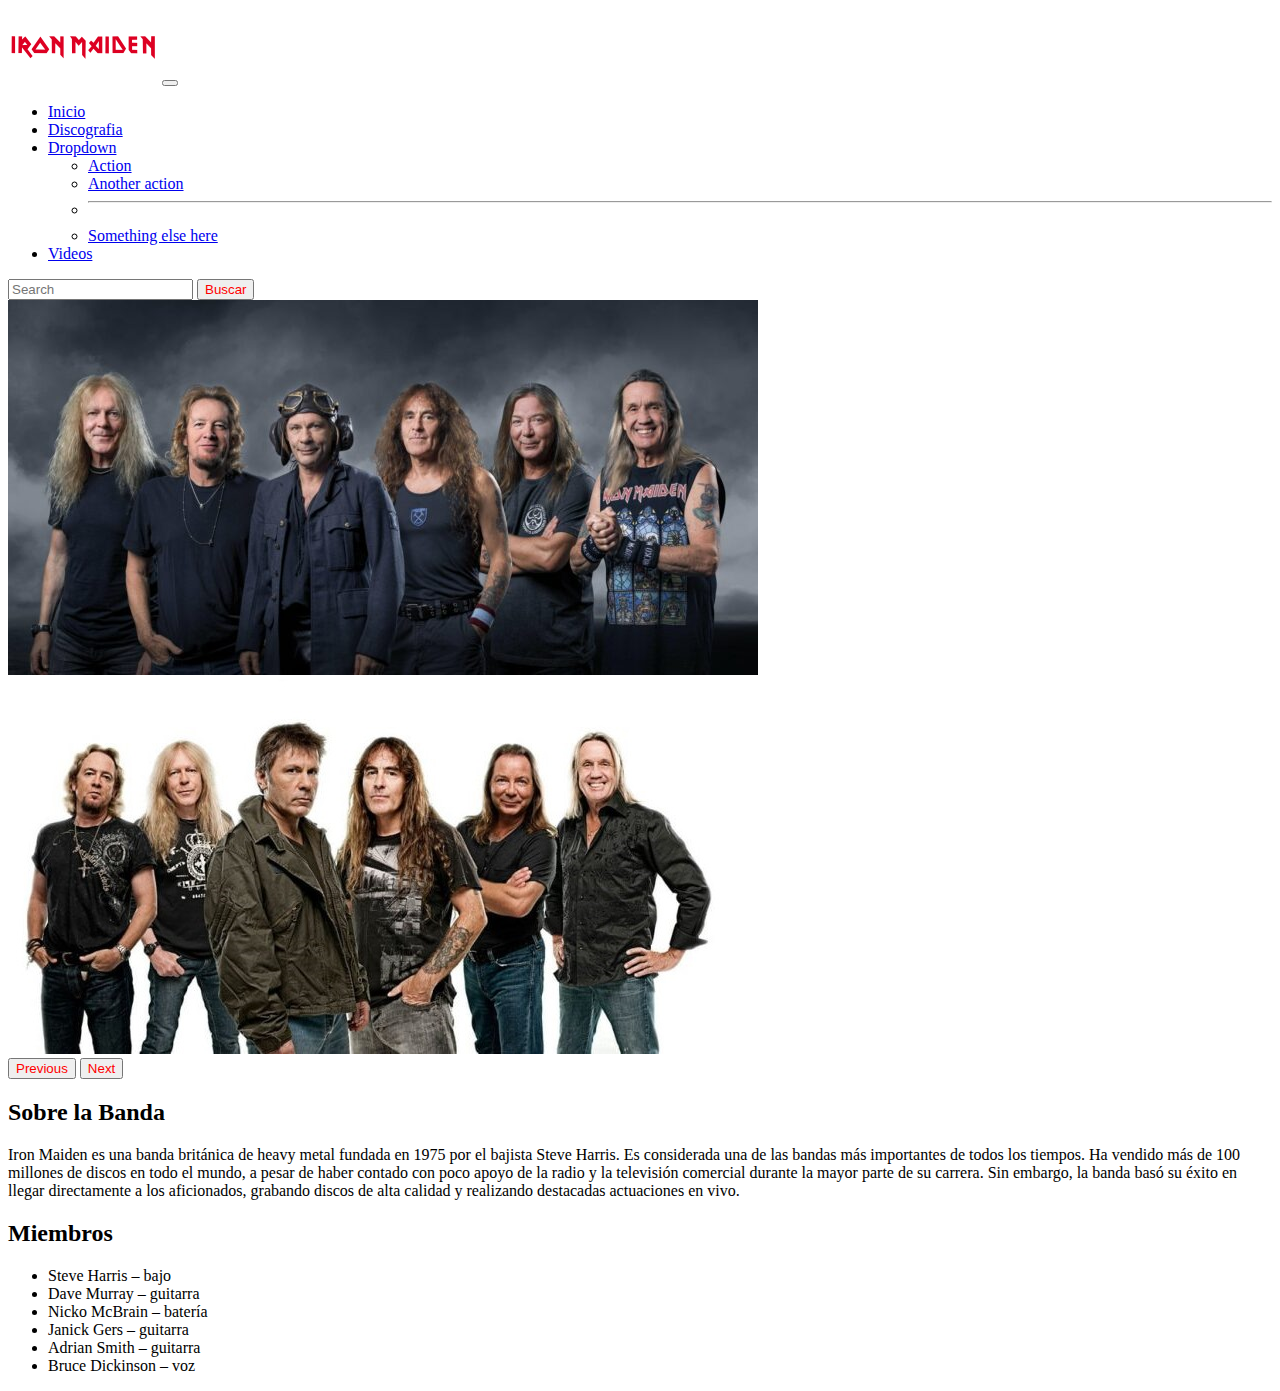
<file: index.html>
<!DOCTYPE html>
<html>
	<head>
		<title>Iron Maiden</title>
		<meta charset="utf-8">
		<meta name="viewport" content="width=device-width, initial-scale=1">
		<meta name="author" content="Braian Torres">
		<meta name="keywords" content="Iron,maiden,Discografía,discos">
		<link rel="icon" href="Imagenes/maiden.ico">
		<link rel="stylesheet" type="text/css" href="estilo.css">
		<link href="https://cdn.jsdelivr.net/npm/bootstrap@5.0.1/dist/css/bootstrap.min.css" rel="stylesheet" integrity="sha384-+0n0xVW2eSR5OomGNYDnhzAbDsOXxcvSN1TPprVMTNDbiYZCxYbOOl7+AMvyTG2x" crossorigin="anonymous">
	</head>
<body>
<nav class="navbar navbar-expand-lg navbar-light bg-light">
  <div class="container-fluid">
    <a class="navbar-brand" href="index.html"><img src="Imagenes/ironmaidenlogo.png" alt="logo" width="150px"></a>
    <button class="navbar-toggler" type="button" data-bs-toggle="collapse" data-bs-target="#navbarSupportedContent" aria-controls="navbarSupportedContent" aria-expanded="false" aria-label="Toggle navigation">
      <span class="navbar-toggler-icon"></span>
    </button>
    <div class="collapse navbar-collapse" id="navbarSupportedContent">
      <ul class="navbar-nav me-auto mb-2 mb-lg-0">
        <li class="nav-item">
          <a class="nav-link active" aria-current="page" href="index.html">Inicio</a>
        </li>
        <li class="nav-item">
          <a class="nav-link" href="discografia.html">Discografia</a>
        </li>
        <li class="nav-item dropdown">
          <a class="nav-link dropdown-toggle" href="#" id="navbarDropdown" role="button" data-bs-toggle="dropdown" aria-expanded="false">
            Dropdown
          </a>
          <ul class="dropdown-menu" aria-labelledby="navbarDropdown">
            <li><a class="dropdown-item" href="#">Action</a></li>
            <li><a class="dropdown-item" href="#">Another action</a></li>
            <li><hr class="dropdown-divider"></li>
            <li><a class="dropdown-item" href="#">Something else here</a></li>
          </ul>
        </li>
        <li class="nav-item">
          <a class="nav-link" href="videos.html">Videos</a>
        </li>
      </ul>
      <form class="d-flex">
        <input class="form-control me-2" type="search" placeholder="Search" aria-label="Search">
        <button class="btn btn-outline-success" type="submit">Buscar</button>
      </form>
    </div>
  </div>
</nav>
<div id="carouselExampleControls" class="carousel slide" data-bs-ride="carousel">
  <div class="carousel-inner">
    <div class="carousel-item active">
      <img src="Imagenes/banda1.png" class="d-block w-100" alt="banda1">
    </div>
    <div class="carousel-item">
      <img src="Imagenes/banda2.png" class="d-block w-100" alt="banda2">
    </div>
  </div>
  <button class="carousel-control-prev" type="button" data-bs-target="#carouselExampleControls" data-bs-slide="prev">
    <span class="carousel-control-prev-icon" aria-hidden="true"></span>
    <span class="visually-hidden">Previous</span>
  </button>
  <button class="carousel-control-next" type="button" data-bs-target="#carouselExampleControls" data-bs-slide="next">
    <span class="carousel-control-next-icon" aria-hidden="true"></span>
    <span class="visually-hidden">Next</span>
  </button>
</div>

	<div class="container-fluid">
		<div class="row">
			<div class="col-xl-9">
				<h2 id="sobre">Sobre la Banda</h2>
				<p>Iron Maiden es una banda británica de heavy metal fundada en 1975 por el bajista Steve Harris. Es considerada una de las bandas más importantes de todos los tiempos. Ha vendido más de 100 millones de discos en todo el mundo, a pesar de haber contado con poco apoyo de la radio y la televisión comercial durante la mayor parte de su carrera. Sin embargo, la banda basó su éxito en llegar directamente a los aficionados, grabando discos de alta calidad y realizando destacadas actuaciones en vivo.</p>
		
			</div>
			<div class="col-xl-3">
				<h2>Miembros</h2>
					<ul>
						<li>Steve Harris – bajo</li>
						<li>Dave Murray – guitarra</li>
						<li>Nicko McBrain – batería</li>
						<li>Janick Gers – guitarra</li>
						<li>Adrian Smith – guitarra</li>
						<li>Bruce Dickinson – voz</li>
					</ul>
			</div>
		</div>
	</div>


		
		
<script src="https://cdn.jsdelivr.net/npm/bootstrap@5.0.1/dist/js/bootstrap.bundle.min.js" integrity="sha384-gtEjrD/SeCtmISkJkNUaaKMoLD0//ElJ19smozuHV6z3Iehds+3Ulb9Bn9Plx0x4" crossorigin= "anonymous"></script>
</body>
</html>
</file>
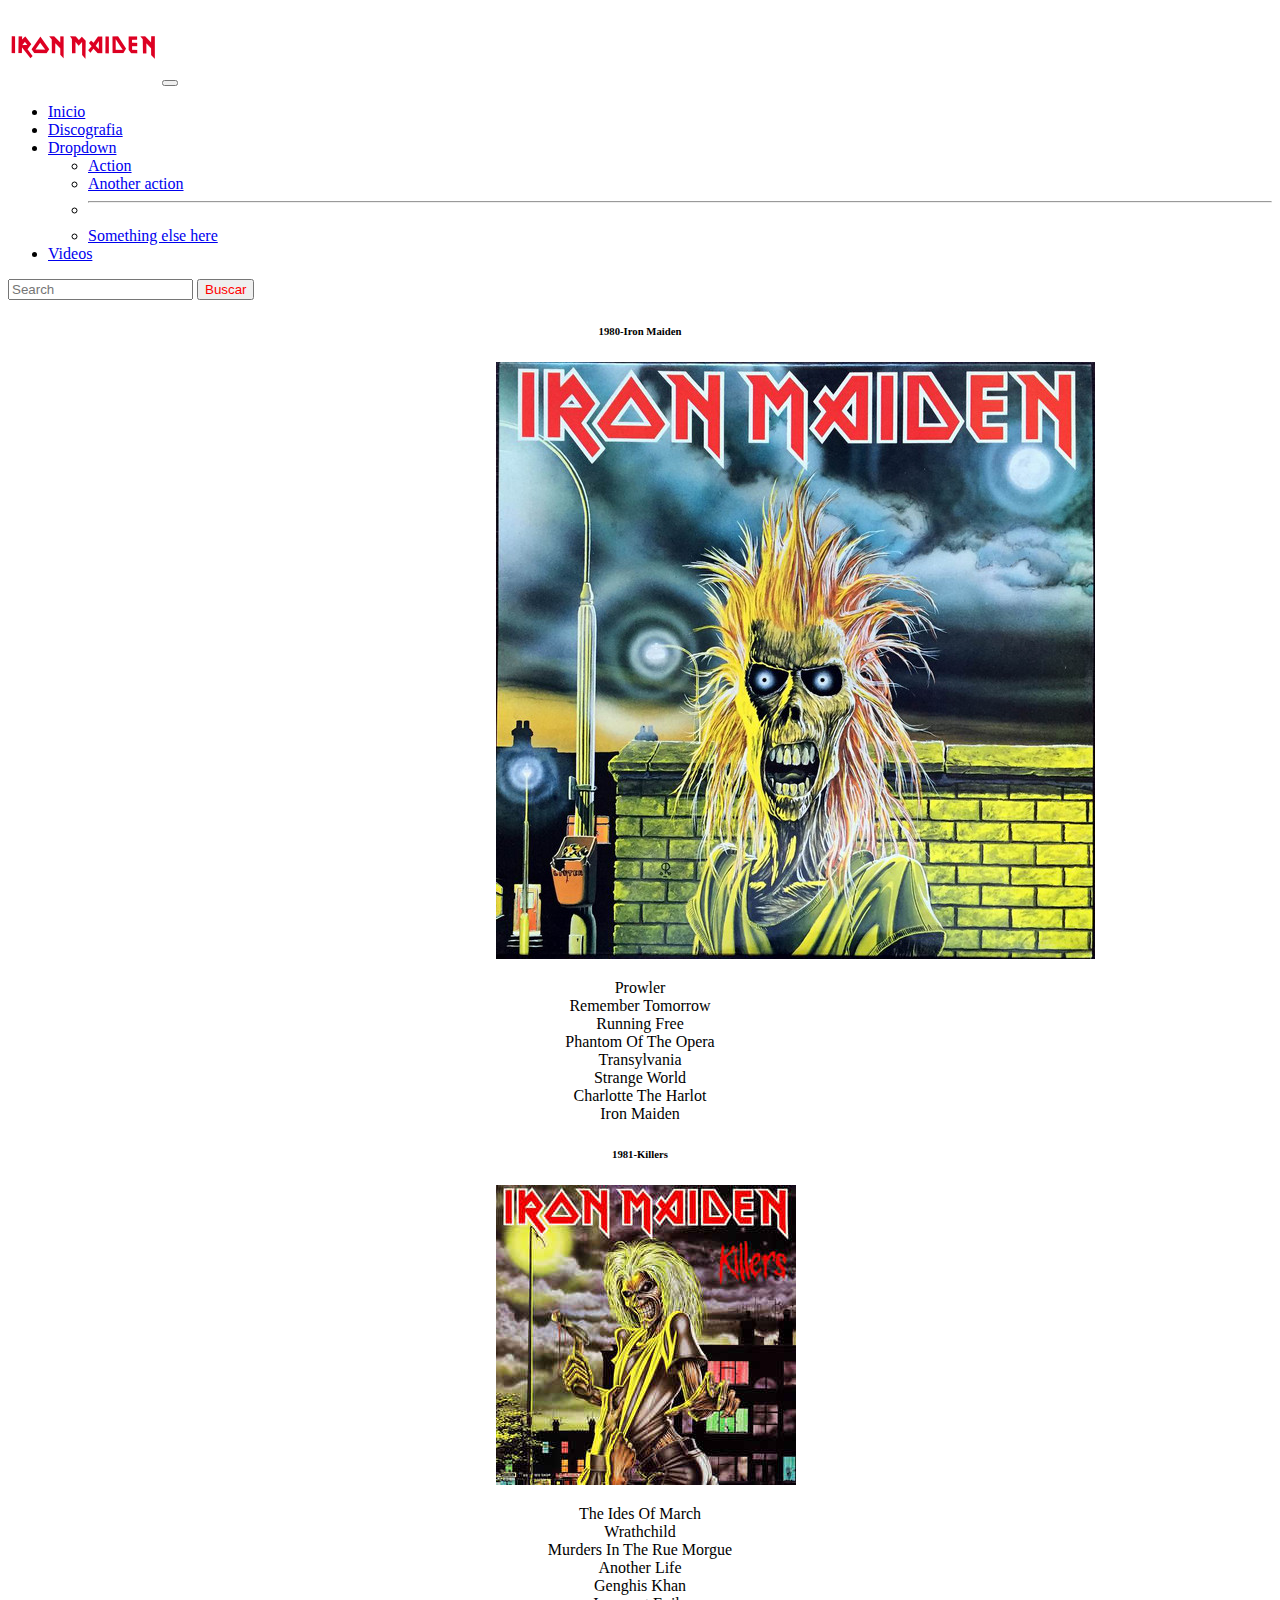
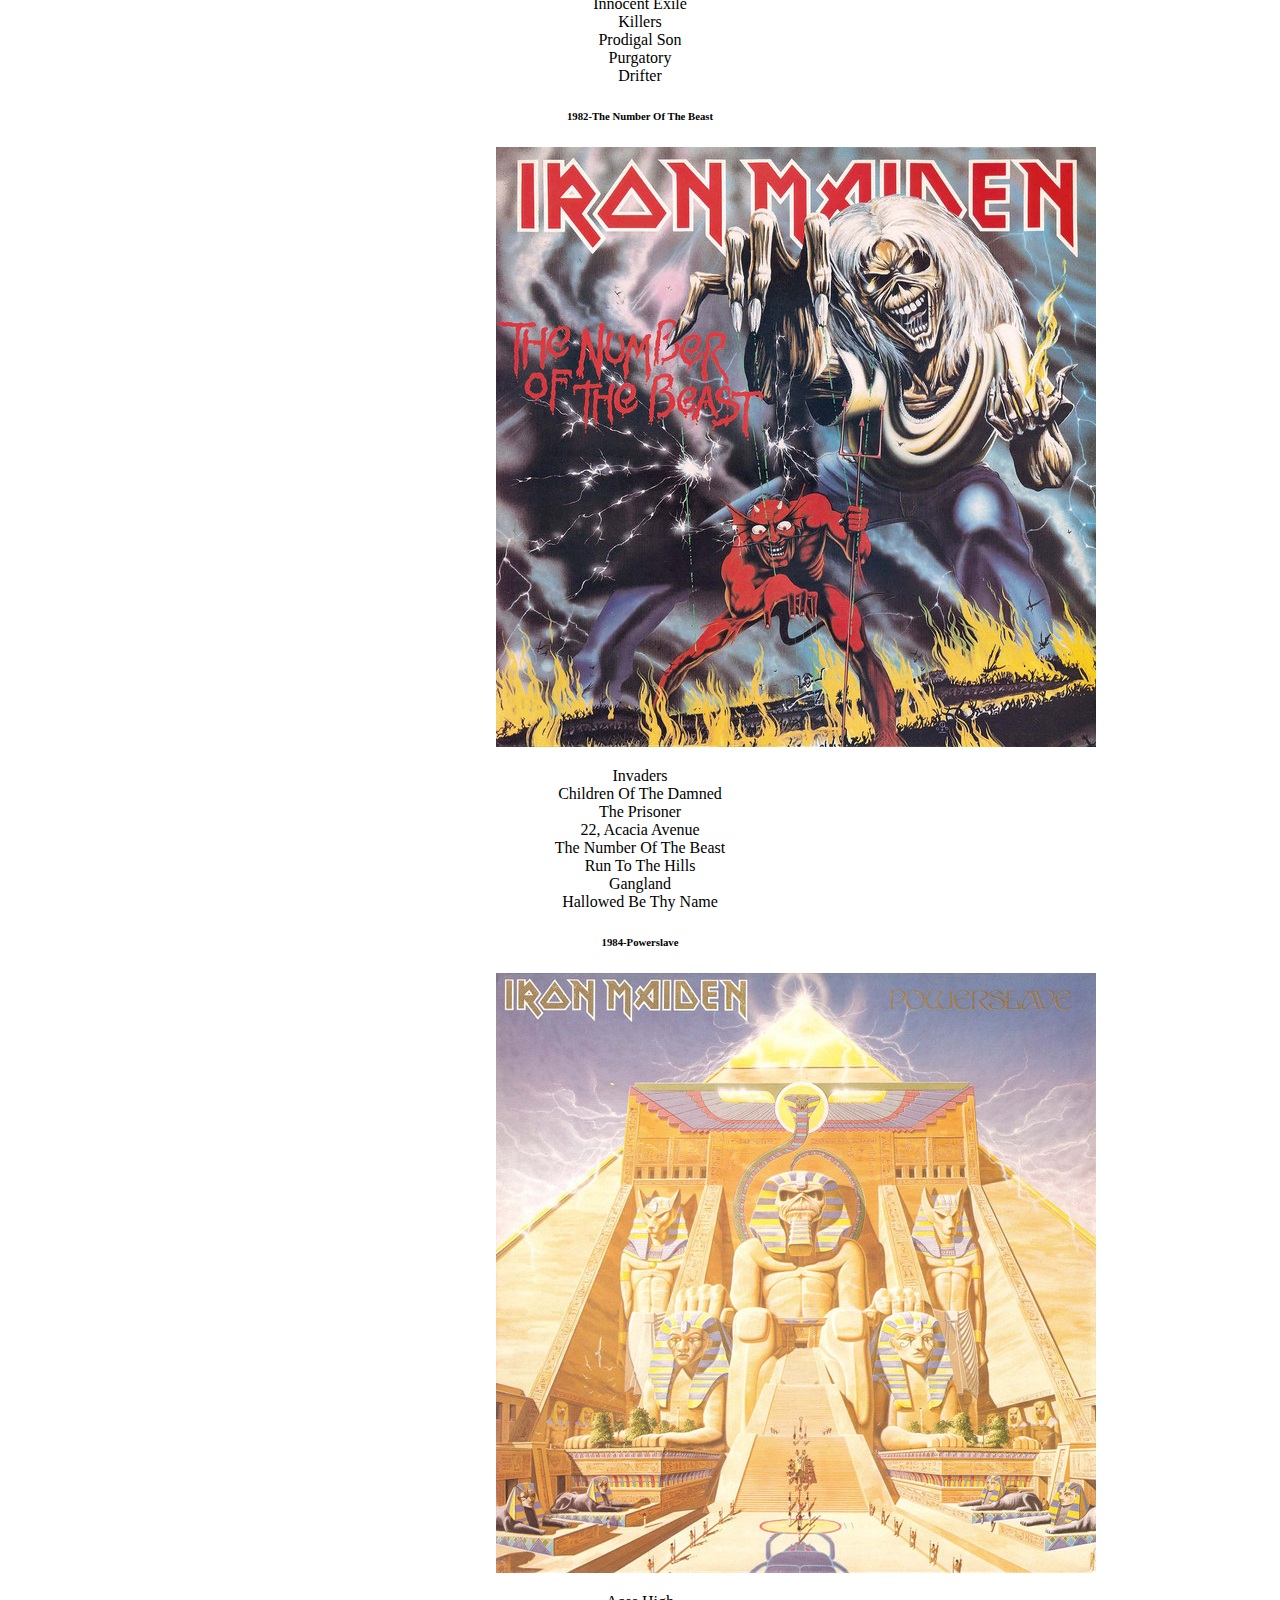
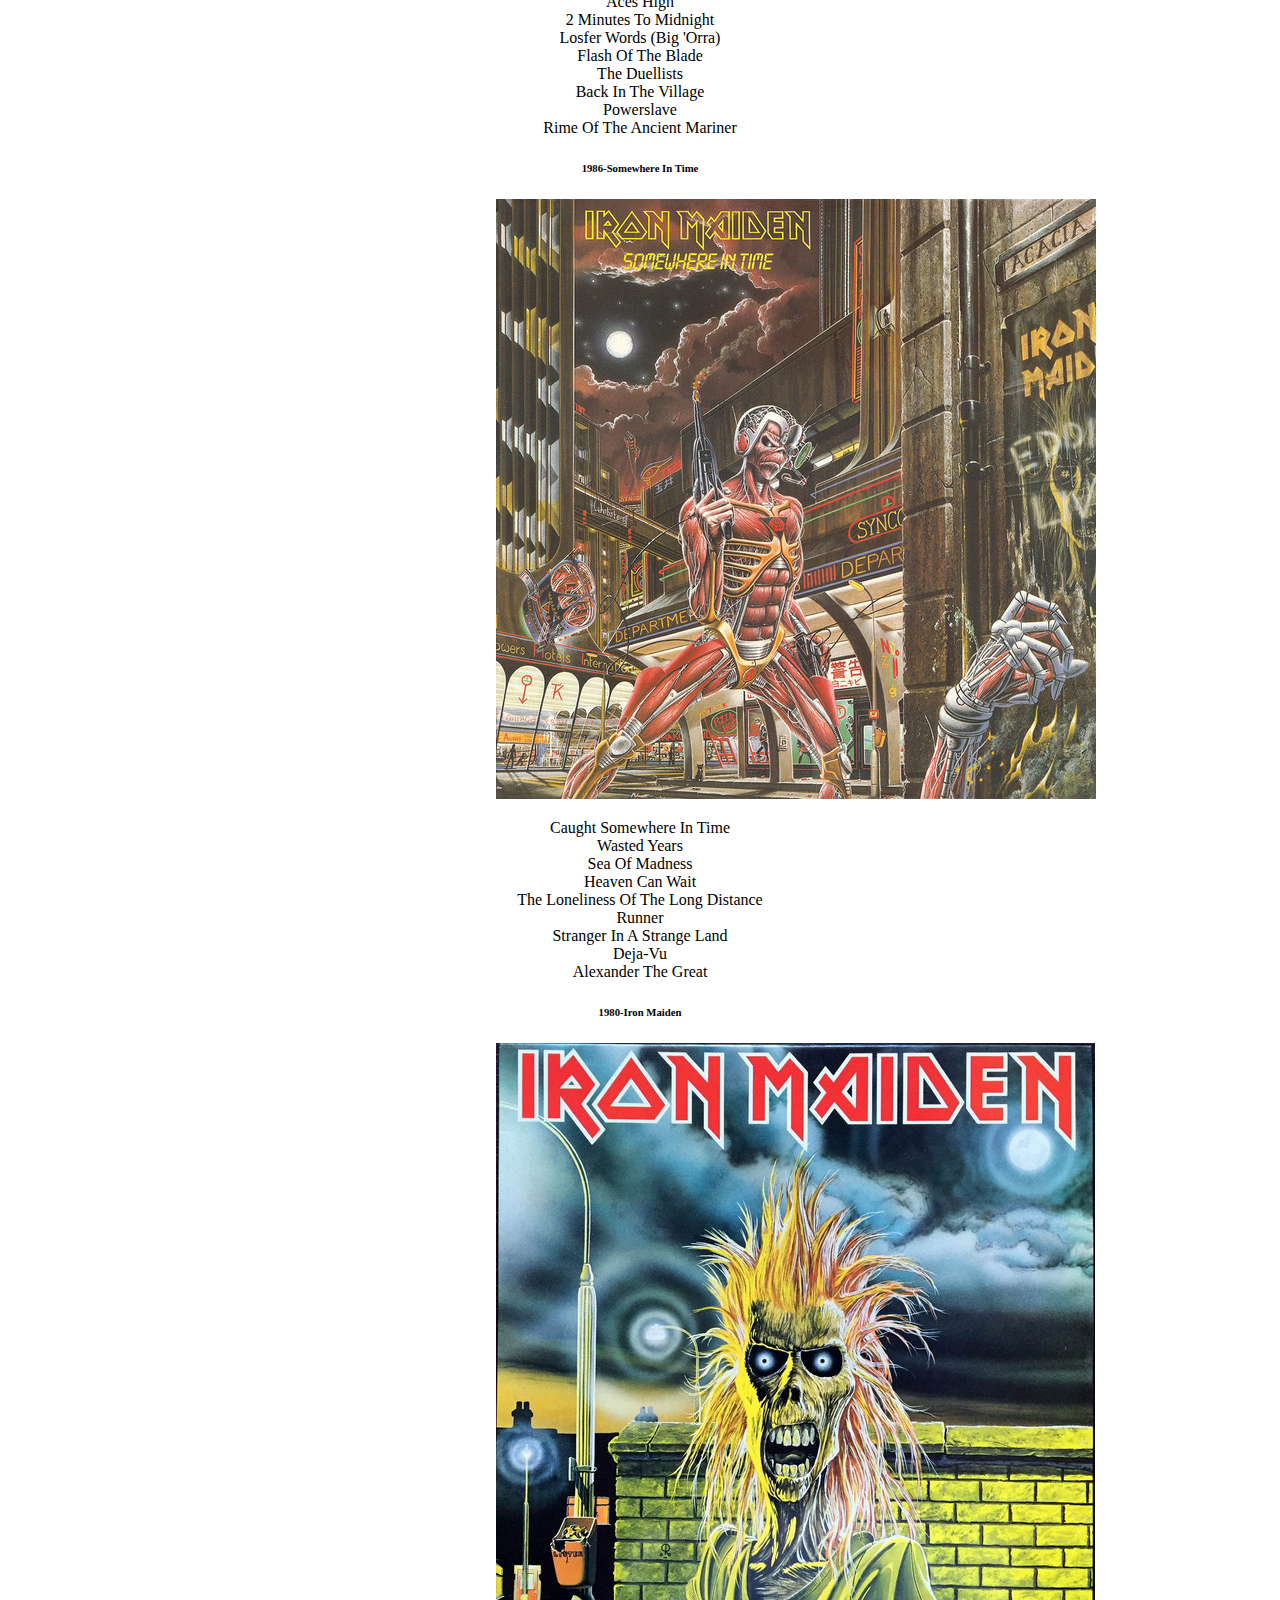
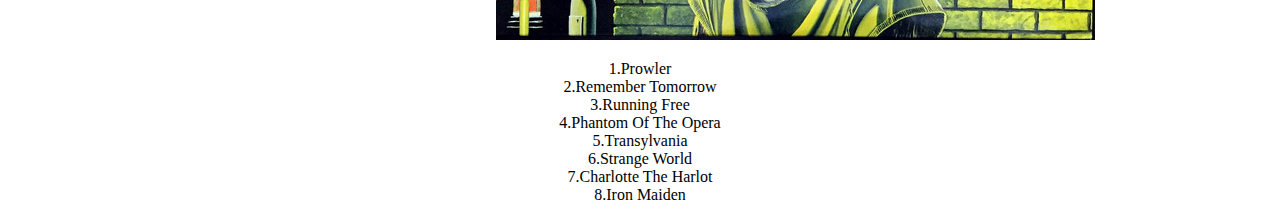
<file: discografia.html>
<!DOCTYPE html>
<html>
	<head>
		<title>Iron Maiden</title>
		<meta charset="utf-8">
		<meta name="viewport" content="width=device-width, initial-scale=1">
		<meta name="author" content="Braian Torres">
		<meta name="keywords" content="Iron,maiden,Discografía,discos">
		<link rel="icon" href="Imagenes/maiden.ico">
		<link rel="stylesheet" type="text/css" href="estilo.css">
		<link href="https://cdn.jsdelivr.net/npm/bootstrap@5.0.1/dist/css/bootstrap.min.css" rel="stylesheet" integrity="sha384-+0n0xVW2eSR5OomGNYDnhzAbDsOXxcvSN1TPprVMTNDbiYZCxYbOOl7+AMvyTG2x" crossorigin="anonymous">
	</head>
<body>
<nav class="navbar navbar-expand-lg navbar-light bg-light">
  <div class="container-fluid">
    <a class="navbar-brand" href="index.html"><img src="Imagenes/ironmaidenlogo.png" alt="logo" width="150px"></a>
    <button class="navbar-toggler" type="button" data-bs-toggle="collapse" data-bs-target="#navbarSupportedContent" aria-controls="navbarSupportedContent" aria-expanded="false" aria-label="Toggle navigation">
      <span class="navbar-toggler-icon"></span>
    </button>
    <div class="collapse navbar-collapse" id="navbarSupportedContent">
      <ul class="navbar-nav me-auto mb-2 mb-lg-0">
        <li class="nav-item">
          <a class="nav-link active" aria-current="page" href="index.html">Inicio</a>
        </li>
        <li class="nav-item">
          <a class="nav-link" href="discografia.html">Discografia</a>
        </li>
        <li class="nav-item dropdown">
          <a class="nav-link dropdown-toggle" href="#" id="navbarDropdown" role="button" data-bs-toggle="dropdown" aria-expanded="false">
            Dropdown
          </a>
          <ul class="dropdown-menu" aria-labelledby="navbarDropdown">
            <li><a class="dropdown-item" href="#">Action</a></li>
            <li><a class="dropdown-item" href="#">Another action</a></li>
            <li><hr class="dropdown-divider"></li>
            <li><a class="dropdown-item" href="#">Something else here</a></li>
          </ul>
        </li>
        <li class="nav-item">
          <a class="nav-link" href="videos.html">Videos</a>
        </li>
      </ul>
      <form class="d-flex">
        <input class="form-control me-2" type="search" placeholder="Search" aria-label="Search">
        <button class="btn btn-outline-success" type="submit">Buscar</button>
      </form>
    </div>
  </div>
</nav>
<center>
<div class="container-fluid">
  <div class="row">
<div class="card" style="width: 18rem;">
 <center><h6>1980-Iron Maiden</h6></center>
  <img src="Imagenes/Iron Maiden.png" class="card-img-top" alt="Iron">
  <div class="card-body">
    <p class="card-text">Prowler<br> 
                         Remember Tomorrow<br> 
                         Running Free<br>  
                         Phantom Of The Opera<br>  
                         Transylvania<br>  
                         Strange World<br> 
                         Charlotte The Harlot<br>  
                         Iron Maiden<br></p>
  </div>
</div>

<div class="card" style="width: 18rem;">
  <center><h6>1981-Killers</h6></center>
  <img src="Imagenes/killers.png" class="card-img-top" alt=killers">
  <div class="card-body">
    <p class="card-text">
                        The Ides Of March<br>
                        Wrathchild<br>
                        Murders In The Rue Morgue<br>
                        Another Life<br>
                        Genghis Khan<br>
                        Innocent Exile<br>
                        Killers<br>
                        Prodigal Son<br>
                        Purgatory<br>
                        Drifter<br></p>
  </div>
</div>
<div class="card" style="width: 18rem;">
 <center><h6>1982-The Number Of The Beast</h6></center>
  <img src="Imagenes/number.png" class="card-img-top" alt="number">
  <div class="card-body">
    <p class="card-text">Invaders<br> 
                         Children Of The Damned<br> 
                         The Prisoner<br>  
                         22, Acacia Avenue<br>  
                         The Number Of The Beast<br>  
                         Run To The Hills<br> 
                         Gangland<br>  
                         Hallowed Be Thy Name<br></p>
  </div>
</div>
<div class="card" style="width: 18rem;">
  <center><h6>1984-Powerslave</h6></center>
   <img src="Imagenes/powerslave.png" class="card-img-top" alt="Iron">
   <div class="card-body">
     <p class="card-text">Aces High<br>
                          2 Minutes To Midnight<br>
                          Losfer Words (Big 'Orra)<br>
                          Flash Of The Blade<br>
                          The Duellists<br>
                          Back In The Village<br>
                          Powerslave<br>
                          Rime Of The Ancient Mariner<br></p>
   </div>
 </div>
<div class="card" style="width: 18rem;">
 <center><h6>1986-Somewhere In Time</h6></center>
  <img src="Imagenes/intime.png" class="card-img-top" alt="Iron">
  <div class="card-body">
    <p class="card-text">Caught Somewhere In Time<br>
                           Wasted Years<br>
                           Sea Of Madness<br>
                            Heaven Can Wait<br>
                           The Loneliness Of The Long Distance Runner<br>
                           Stranger In A Strange Land<br>
                           Deja-Vu<br>
                            Alexander The Great<br></p>
  </div>
</div>
<div class="card" style="width: 18rem;">
 <center><h6>1980-Iron Maiden</h6></center>
  <img src="Imagenes/Iron Maiden.png" class="card-img-top" alt="Iron">
  <div class="card-body">
    <p class="card-text">1.Prowler<br> 
                         2.Remember Tomorrow<br> 
                         3.Running Free<br>  
                         4.Phantom Of The Opera<br>  
                         5.Transylvania<br>  
                         6.Strange World<br> 
                         7.Charlotte The Harlot<br>  
                         8.Iron Maiden<br></p>
  </div>
</div>
</div>
</div>
</center>



<script src="https://cdn.jsdelivr.net/npm/bootstrap@5.0.1/dist/js/bootstrap.bundle.min.js" integrity="sha384-gtEjrD/SeCtmISkJkNUaaKMoLD0//ElJ19smozuHV6z3Iehds+3Ulb9Bn9Plx0x4" crossorigin= "anonymous"></script>
</body>
</html>
</file>
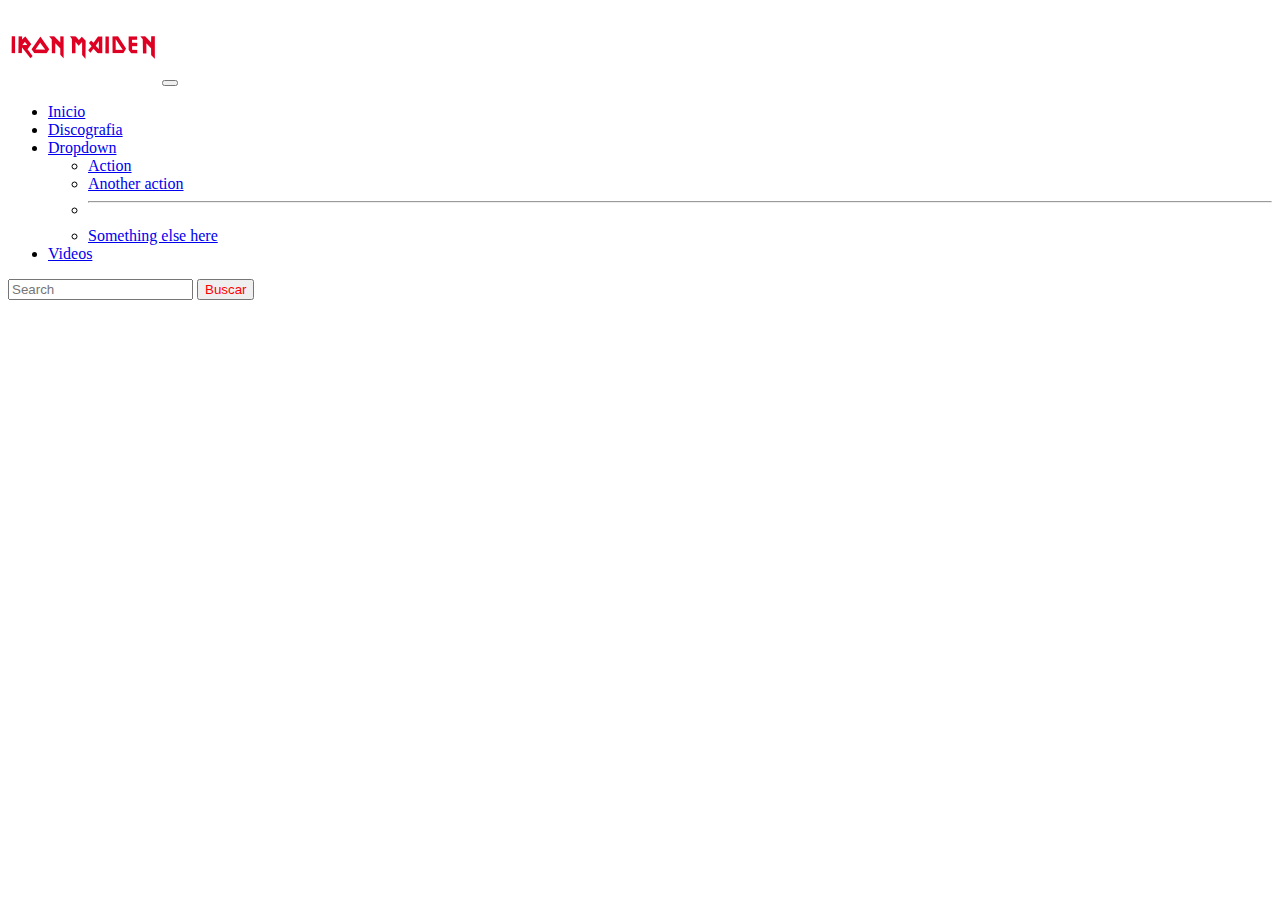
<file: videos.html>
<!DOCTYPE html>
<html>
	<head>
		<title>Iron Maiden</title>
		<meta charset="utf-8">
		<meta name="viewport" content="width=device-width, initial-scale=1">
		<meta name="author" content="Braian Torres">
		<meta name="keywords" content="Iron,maiden,Discografía,discos">
		<link rel="icon" href="Imagenes/maiden.ico">
		<link rel="stylesheet" type="text/css" href="estilo.css">
		<link href="https://cdn.jsdelivr.net/npm/bootstrap@5.0.1/dist/css/bootstrap.min.css" rel="stylesheet" integrity="sha384-+0n0xVW2eSR5OomGNYDnhzAbDsOXxcvSN1TPprVMTNDbiYZCxYbOOl7+AMvyTG2x" crossorigin="anonymous">
	</head>
<body>
<nav class="navbar navbar-expand-lg navbar-light bg-light">
  <div class="container-fluid">
    <a class="navbar-brand" href="index.html"><img src="Imagenes/ironmaidenlogo.png" alt="logo" width="150px"></a>
    <button class="navbar-toggler" type="button" data-bs-toggle="collapse" data-bs-target="#navbarSupportedContent" aria-controls="navbarSupportedContent" aria-expanded="false" aria-label="Toggle navigation">
      <span class="navbar-toggler-icon"></span>
    </button>
    <div class="collapse navbar-collapse" id="navbarSupportedContent">
      <ul class="navbar-nav me-auto mb-2 mb-lg-0">
        <li class="nav-item">
          <a class="nav-link active" aria-current="page" href="index.html">Inicio</a>
        </li>
        <li class="nav-item">
          <a class="nav-link" href="discografia.html">Discografia</a>
        </li>
        <li class="nav-item dropdown">
          <a class="nav-link dropdown-toggle" href="#" id="navbarDropdown" role="button" data-bs-toggle="dropdown" aria-expanded="false">
            Dropdown
          </a>
          <ul class="dropdown-menu" aria-labelledby="navbarDropdown">
            <li><a class="dropdown-item" href="#">Action</a></li>
            <li><a class="dropdown-item" href="#">Another action</a></li>
            <li><hr class="dropdown-divider"></li>
            <li><a class="dropdown-item" href="#">Something else here</a></li>
          </ul>
        </li>
        <li class="nav-item">
          <a class="nav-link" href="videos.html">Videos</a>
        </li>
      </ul>
      <form class="d-flex">
        <input class="form-control me-2" type="search" placeholder="Search" aria-label="Search">
        <button class="btn btn-outline-success" type="submit">Buscar</button>
      </form>
    </div>
  </div>
</nav>
<div class="container">
<div class="ratio ratio-21x9">
  <iframe width="560" height="315" src="https://www.youtube.com/embed/guZeiQlfsv8" title="YouTube video player" frameborder="0" allow="accelerometer; autoplay; clipboard-write; encrypted-media; gyroscope; picture-in-picture" allowfullscreen></iframe>
</div>
</div>

</div>


<script src="https://cdn.jsdelivr.net/npm/bootstrap@5.0.1/dist/js/bootstrap.bundle.min.js" integrity="sha384-gtEjrD/SeCtmISkJkNUaaKMoLD0//ElJ19smozuHV6z3Iehds+3Ulb9Bn9Plx0x4" crossorigin= "anonymous"></script>
</body>
</html>
</file>
<file: estilo.css>
button {
	color: #f00;
}

#iron{
	color: green;
}
#piece{
	color: blue;
}

.parrafo{
	color: #D14084;
}
</file>
